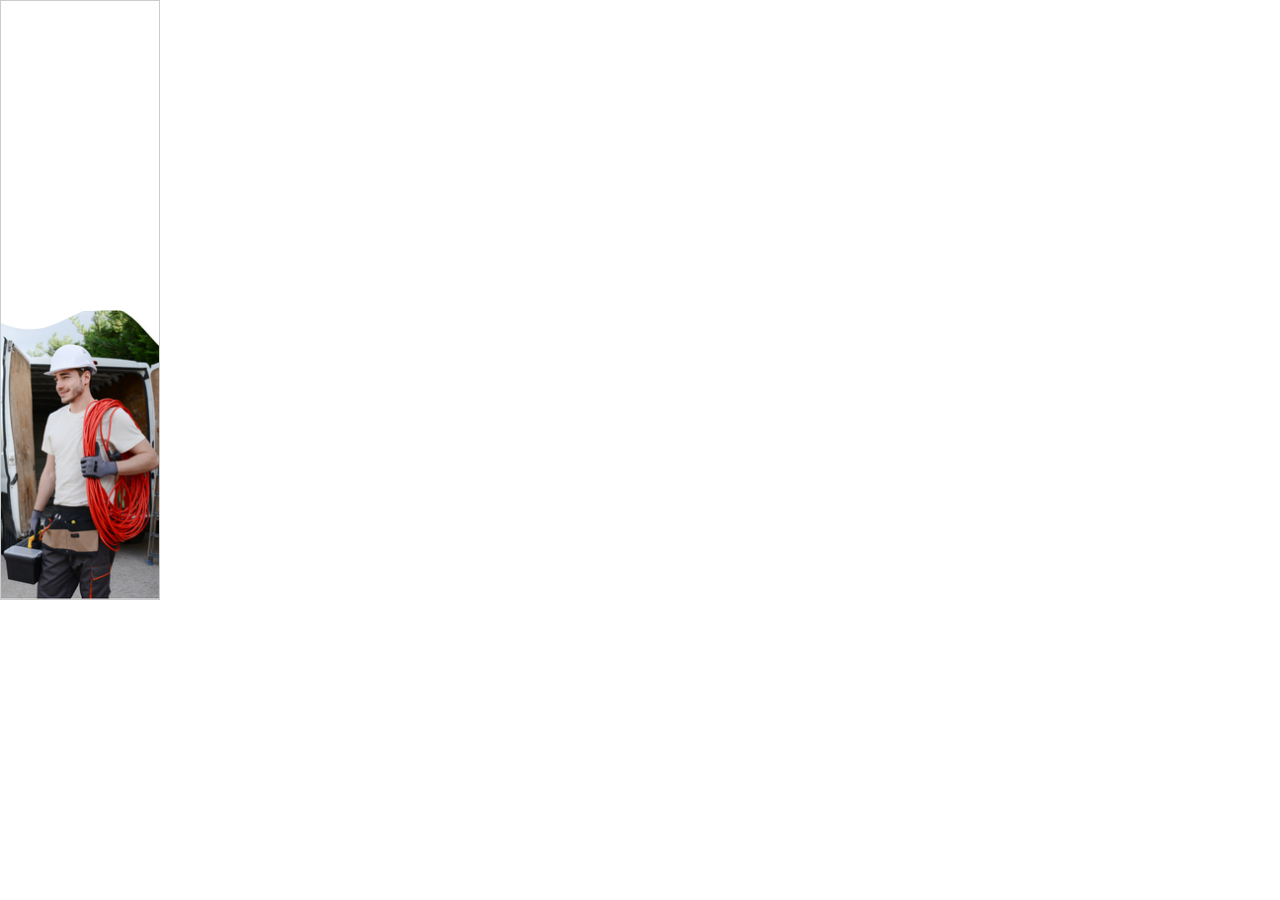
<file: 160x600/index.html>
<!DOCTYPE html>
<html lang="en">
  <head>
    <meta charset="UTF-8" />
    <meta name="viewport" content="width=device-width, initial-scale=1.0" />
    <title>160x600</title>
    <link rel="preconnect" href="https://fonts.googleapis.com">
    <link rel="preconnect" href="https://fonts.gstatic.com" crossorigin>
    <link href="https://fonts.googleapis.com/css2?family=Open+Sans:wght@700&family=Rubik:wght@160;400;600&display=swap" rel="stylesheet">
    <link rel="stylesheet" href="style.css" />
  </head>
  <body>
    <div id="main" class="main">
      <image id="bg" class="image" height="600" width="160">
      <image id="bg1" class="image" height="600" width="160">
        <div class="line-wrapper">
          <image id="line" width="160" height="600">
        </div>
      <image id="logo" class="image" height="600" width="160">
      <div id="find" class=" text1">
        We'll find
      </div>
      <div id="new" class="text1">
        you new
      </div>
      <div id="customers" class="text1">
        customers
      </div>
      <div id="rest" class=" text2">
        You do the rest
      </div>
      <div id="cta" >
        <div class="join">
          Join for $1
        </div>
        <div class="win">
          Win more work
        </div>
      </div>
      <a id="clicktag" href="#" target="_blank">
      </a>
    </div>

    <script src="script.js"></script>
  </body>
</html>
</file>
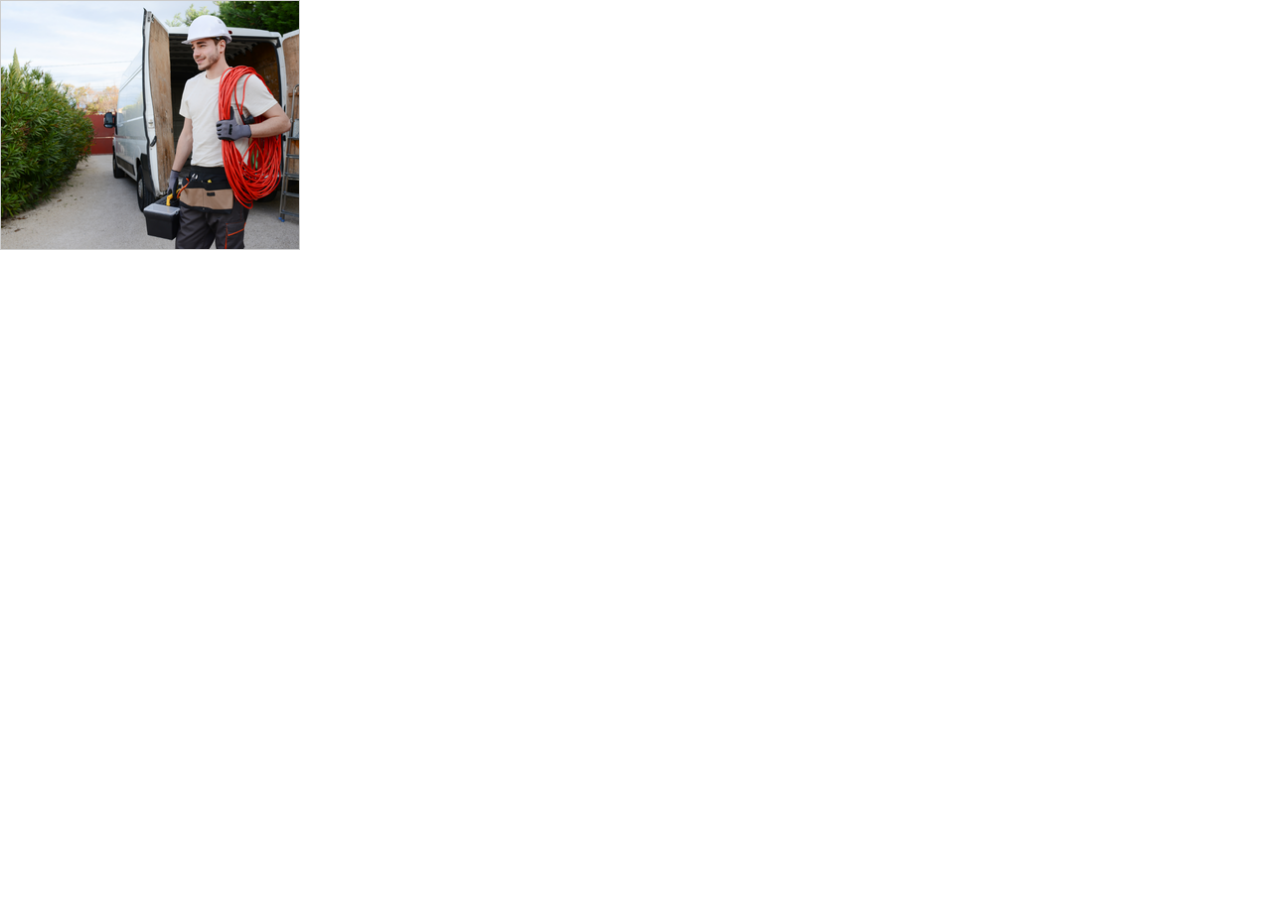
<file: 300x250/index.html>
<!DOCTYPE html>
<html lang="en">
  <head>
    <meta charset="UTF-8" />
    <meta name="viewport" content="width=device-width, initial-scale=1.0" />
    <title>300x250</title>
    <link rel="preconnect" href="https://fonts.googleapis.com">
    <link rel="preconnect" href="https://fonts.gstatic.com" crossorigin>
    <link href="https://fonts.googleapis.com/css2?family=Open+Sans:wght@700&family=Rubik:wght@300;400;600&display=swap" rel="stylesheet">
    <link rel="stylesheet" href="style.css" />
  </head>
  <body>
    <div id="main" class="main">
      <image id="bg" class="image" height="250" width="300">
      <image id="bg1" class="image" height="250" width="250">
        <div class="line-wrapper">
          <image id="line" width="300" height="250">
        </div>
      <image id="logo" class="image" height="250" width="300">
      <div id="find" class=" text1">
        We'll find
      </div>
      <div id="new" class="text1">
        you new
      </div>
      <div id="customers" class="text1">
        customers
      </div>
      <div id="rest" class=" text2">
        You do the rest
      </div>
      <div id="cta" >
        <div class="join">
          Join for $1
        </div>
        <div class="win">
          Win more work
        </div>
      </div>
      <a id="clicktag" href="#" target="_blank">
      </a>
    </div>

    <script src="script.js"></script>
  </body>
</html>
</file>
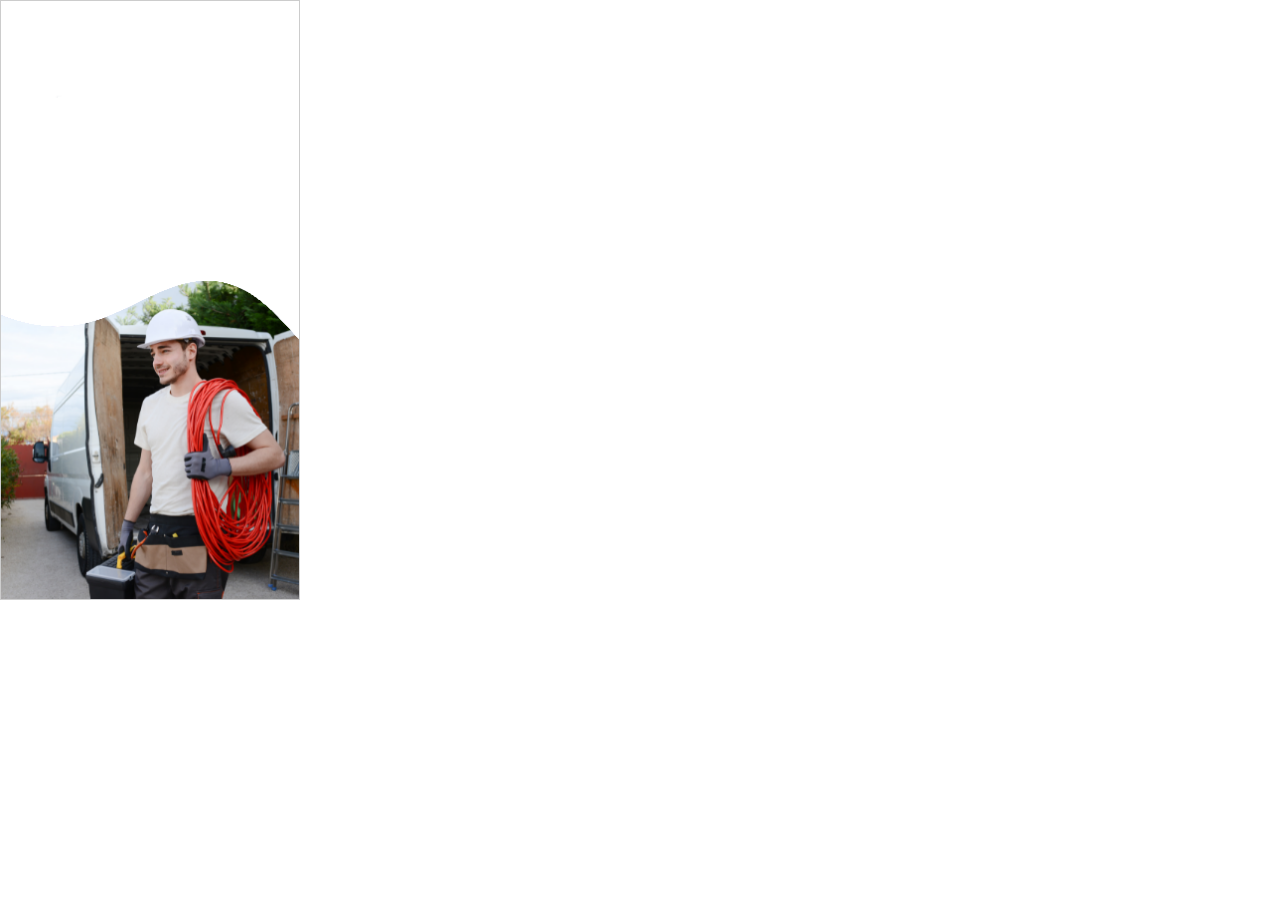
<file: 300x600/index.html>
<!DOCTYPE html>
<html lang="en">
  <head>
    <meta charset="UTF-8" />
    <meta name="viewport" content="width=device-width, initial-scale=1.0" />
    <title>300x250</title>
    <link rel="preconnect" href="https://fonts.googleapis.com">
    <link rel="preconnect" href="https://fonts.gstatic.com" crossorigin>
    <link href="https://fonts.googleapis.com/css2?family=Open+Sans:wght@700&family=Rubik:wght@300;400;600&display=swap" rel="stylesheet">
    <link rel="stylesheet" href="style.css" />
  </head>
  <body>
    <div id="main" class="main">
      <image id="bg" class="image" height="600" width="300">
      <image id="bg1" class="image" height="600" width="250">
        <div class="line-wrapper">
          <image id="line" width="300" height="600">
        </div>
      <image id="logo" class="image" height="600" width="300">
      <div id="find" class=" text1">
        We'll find you
      </div>
      <div id="new" class="text1">
        new customers
      </div>
      <div id="rest" class=" text2">
        You do the rest
      </div>
      <div id="cta" >
        <div class="join">
          Join for $1
        </div>
        <div class="win">
          Win more work
        </div>
      </div>
      <a id="clicktag" href="#" target="_blank">
      </a>
    </div>

    <script src="script.js"></script>
  </body>
</html>
</file>
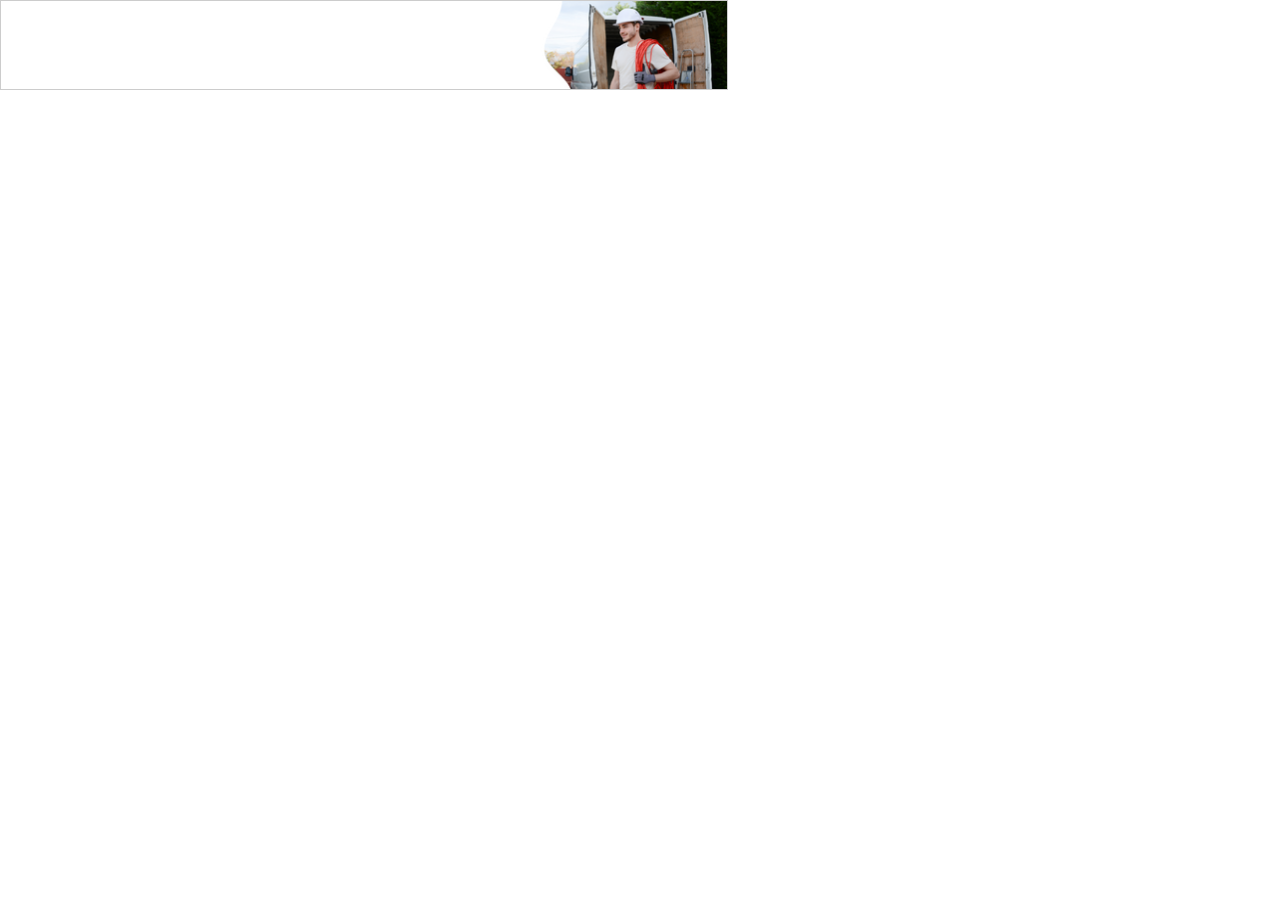
<file: 728x90/index.html>
<!DOCTYPE html>
<html lang="en">
  <head>
    <meta charset="UTF-8" />
    <meta name="viewport" content="width=device-width, initial-scale=1.0" />
    <title>768x90</title>
    <link rel="preconnect" href="https://fonts.googleapis.com">
    <link rel="preconnect" href="https://fonts.gstatic.com" crossorigin>
    <link href="https://fonts.googleapis.com/css2?family=Open+Sans:wght@700&family=Rubik:wght@768;400;600&display=swap" rel="stylesheet">
    <link rel="stylesheet" href="style.css" />
  </head>
  <body>
    <div id="main" class="main">
      <image id="bg" class="image" height="90" width="768">
      <image id="bg1" class="image" height="90" width="768">
        <div class="line-wrapper">
          <image id="line" width="768" height="90">
        </div>
      <image id="logo" class="image" height="90" width="768">
      <div id="find" class=" text1">
        We'll find you
      </div>
      <div id="new" class="text1">
        new customers
      </div>
      <!-- <div id="customers" class="text1">
        customers
      </div> -->
      <!-- <div id="rest" class=" text2">
        You do the rest
      </div> -->
      <div id="cta" >
        <div class="join">
          Join for $1
        </div>
        <div class="win">
          Win more work
        </div>
      </div>
      <a id="clicktag" href="#" target="_blank">
      </a>
    </div>

    <script src="script.js"></script>
  </body>
</html>
</file>
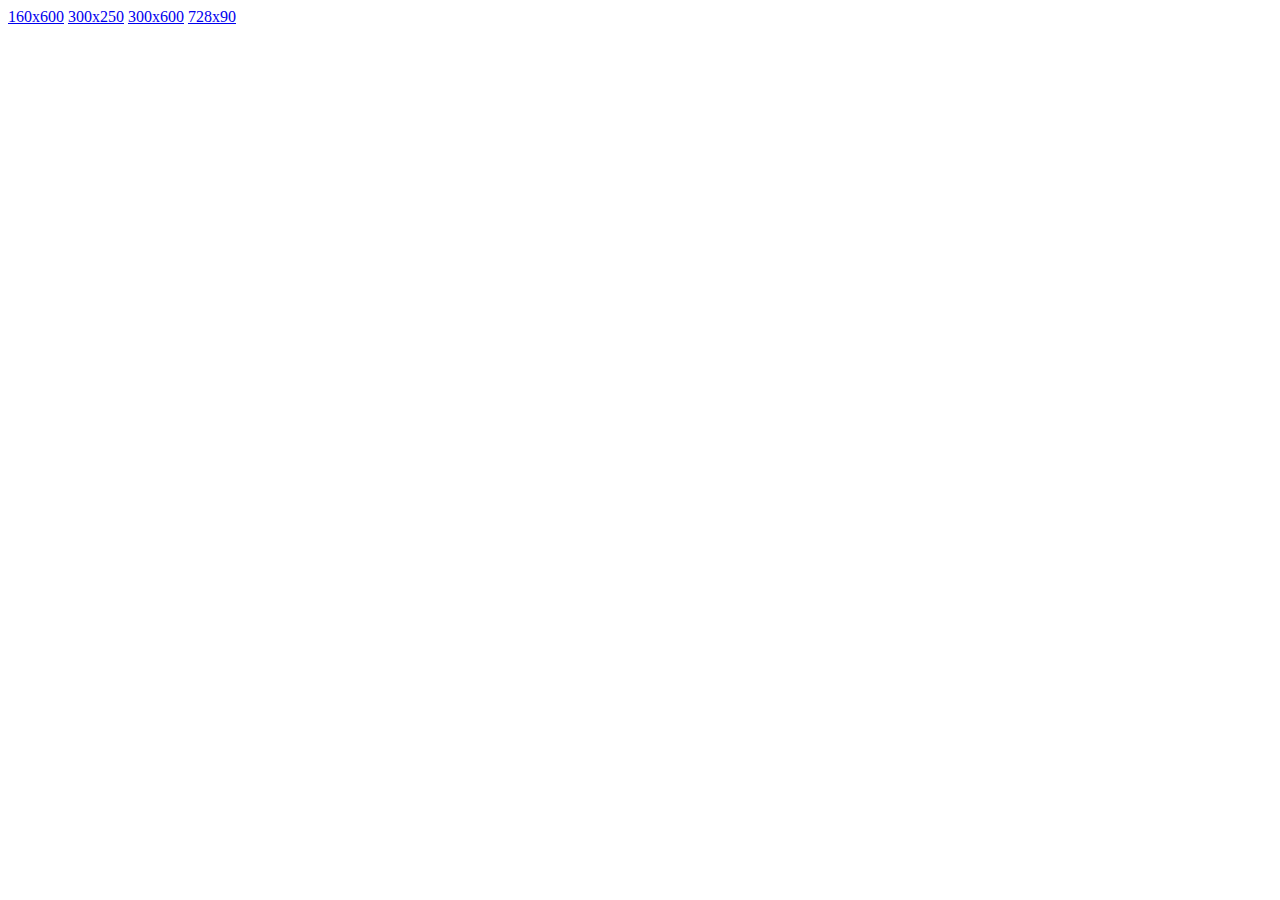
<file: Ads-1/index.html>
<!DOCTYPE html>
<html lang="en">
<head>
    <meta charset="UTF-8">
    <meta http-equiv="X-UA-Compatible" content="IE=edge">
    <meta name="viewport" content="width=device-width, initial-scale=1.0">
    <title>Hiretrades Ads</title>
</head>
<body>
    <a href="./160x600/">160x600</a> 
    <a href="./300x250/">300x250</a> 
    <a href="./300x600/">300x600</a> 
    <a href="./728x90/">728x90</a> 
</body>
</html>
</file>
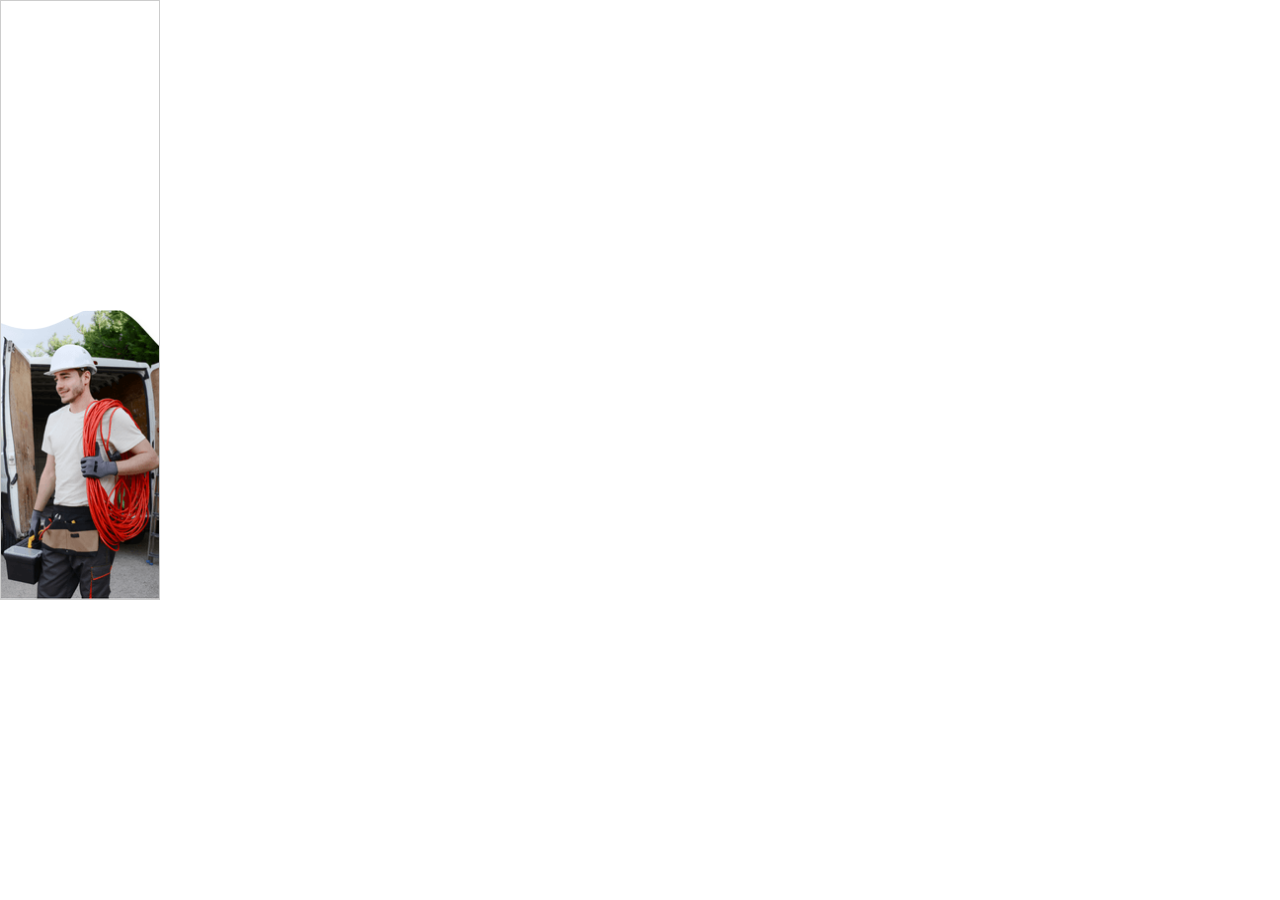
<file: Ads-1/160x600/index.html>
<!DOCTYPE html>
<html lang="en">
  <head>
    <meta charset="UTF-8" />
    <meta name="viewport" content="width=device-width, initial-scale=1.0" />
    <title>160x600</title>
    <link rel="preconnect" href="https://fonts.googleapis.com">
    <link rel="preconnect" href="https://fonts.gstatic.com" crossorigin>
    <link rel="stylesheet" href="style.css" />
  </head>
  <body>
    <div id="main" class="main">
      <image id="bg" class="image" height="600" width="160">
      <image id="bg1" class="image" height="600" width="160">
        <div class="line-wrapper">
          <image id="line" width="160" height="600">
        </div>
      <image id="logo" class="image" height="600" width="160">
      <div id="find" class=" text1">
        We'll find
      </div>
      <div id="new" class="text1">
        you new
      </div>
      <div id="customers" class="text1">
        customers
      </div>
      <div id="rest" class=" text2">
        You do the rest
      </div>
      <div id="cta" >
        <div class="join">
          Join for $1
        </div>
        <div class="win">
          Win more work
        </div>
      </div>
      <a id="clicktag" href="#" target="_blank">
      </a>
    </div>

    <script src="script.js"></script>
  </body>
</html>
</file>
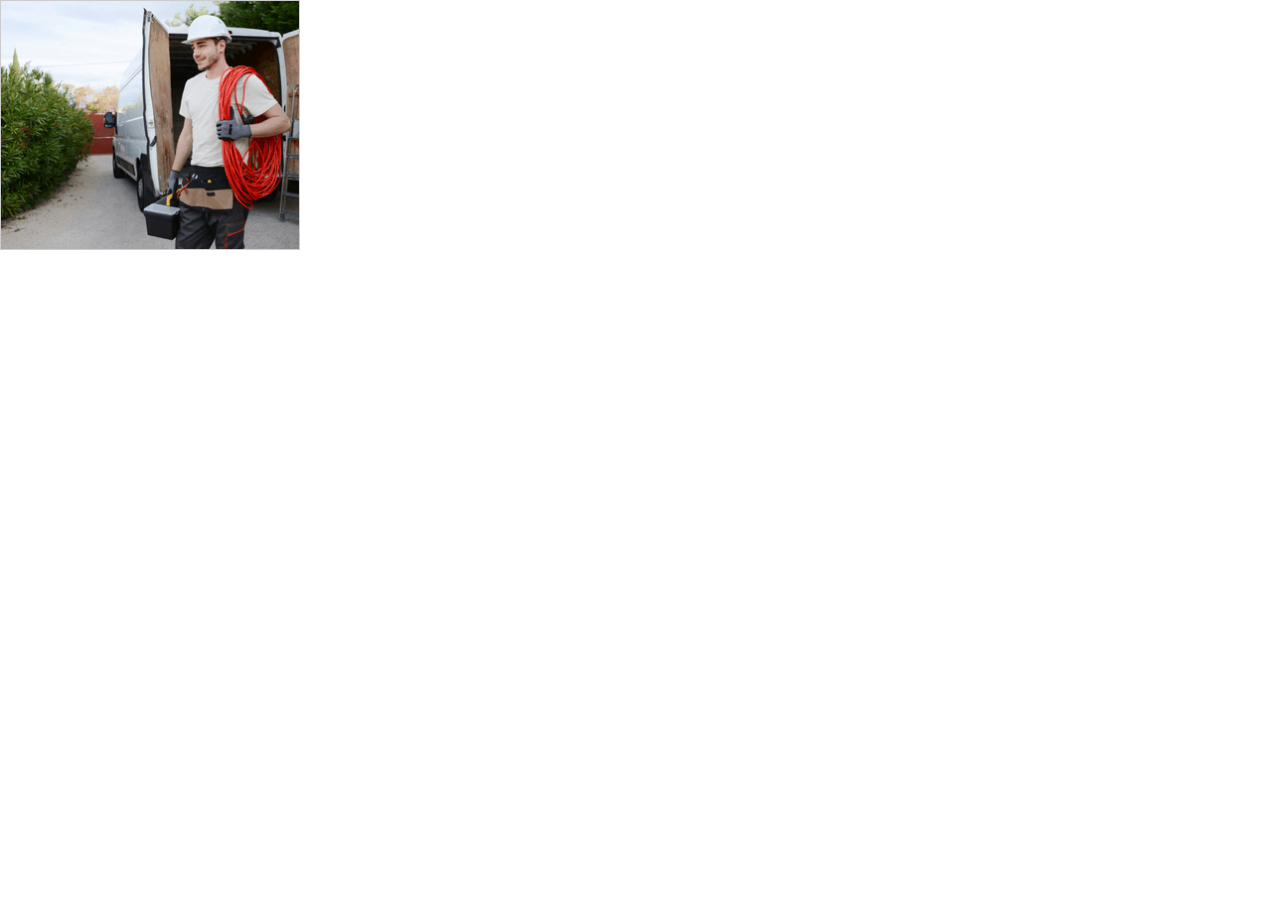
<file: Ads-1/300x250/index.html>
<!DOCTYPE html>
<html lang="en">
  <head>
    <meta charset="UTF-8" />
    <meta name="viewport" content="width=device-width, initial-scale=1.0" />
    <title>300x250</title>
    <link rel="preconnect" href="https://fonts.googleapis.com">
    <link rel="preconnect" href="https://fonts.gstatic.com" crossorigin>
    <link rel="stylesheet" href="style.css" />
  </head>
  <body>
    <div id="main" class="main">
      <image id="bg" class="image" height="250" width="300">
      <image id="bg1" class="image" height="250" width="250">
        <div class="line-wrapper">
          <image id="line" width="300" height="250">
        </div>
      <image id="logo" class="image" height="250" width="300">
      <div id="find" class=" text1">
        We'll find
      </div>
      <div id="new" class="text1">
        you new
      </div>
      <div id="customers" class="text1">
        customers
      </div>
      <div id="rest" class=" text2">
        You do the rest
      </div>
      <div id="cta" >
        <div class="join">
          Join for $1
        </div>
        <div class="win">
          Win more work
        </div>
      </div>
      <a id="clicktag" href="#" target="_blank">
      </a>
    </div>

    <script src="script.js"></script>
  </body>
</html>
</file>
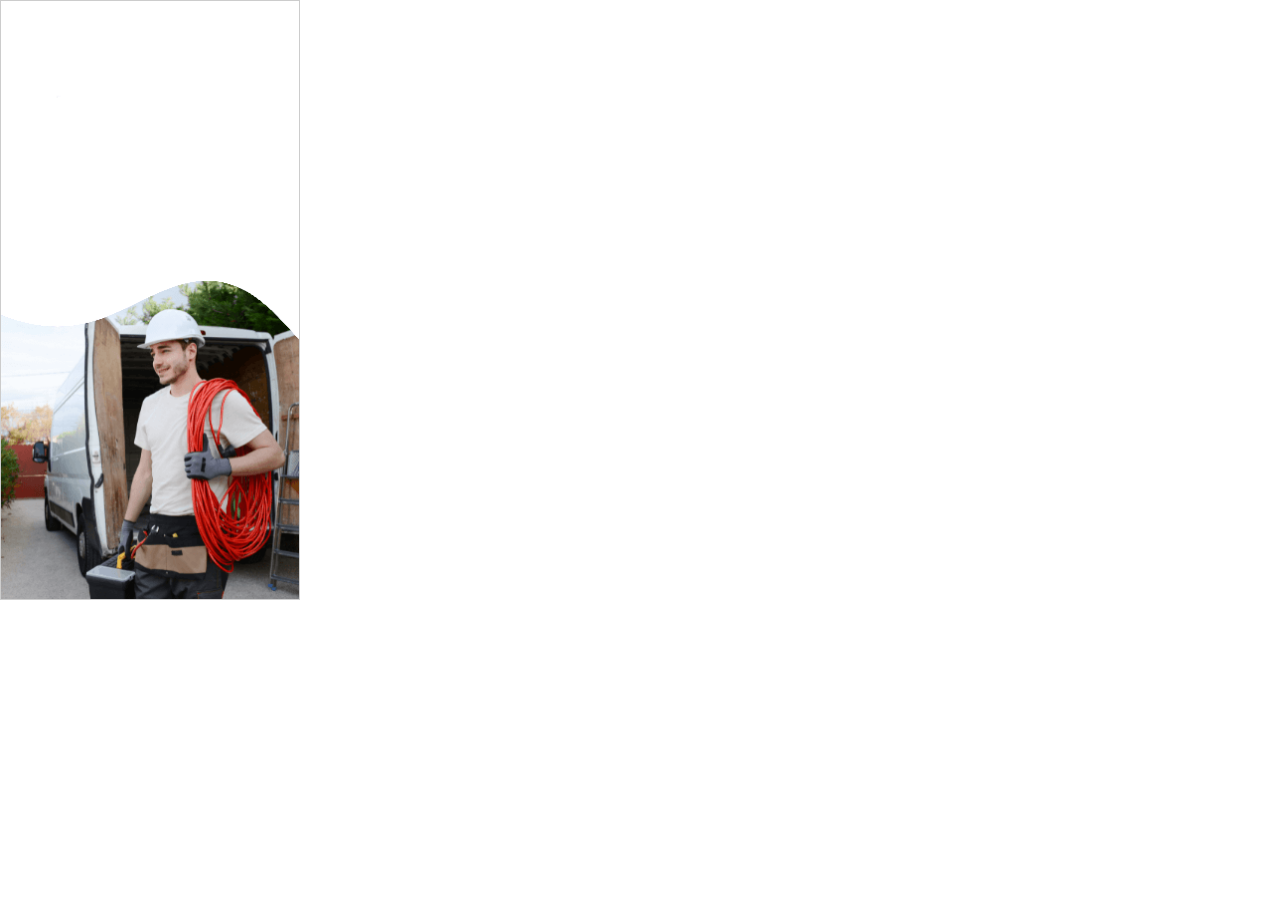
<file: Ads-1/300x600/index.html>
<!DOCTYPE html>
<html lang="en">
  <head>
    <meta charset="UTF-8" />
    <meta name="viewport" content="width=device-width, initial-scale=1.0" />
    <title>300x250</title>
    <link rel="preconnect" href="https://fonts.googleapis.com">
    <link rel="preconnect" href="https://fonts.gstatic.com" crossorigin>
    <link rel="stylesheet" href="style.css" />
  </head>
  <body>
    <div id="main" class="main">
      <image id="bg" class="image" height="600" width="300">
      <image id="bg1" class="image" height="600" width="250">
        <div class="line-wrapper">
          <image id="line" width="300" height="600">
        </div>
      <image id="logo" class="image" height="600" width="300">
      <div id="find" class=" text1">
        We'll find you
      </div>
      <div id="new" class="text1">
        new customers
      </div>
      <div id="rest" class=" text2">
        You do the rest
      </div>
      <div id="cta" >
        <div class="join">
          Join for $1
        </div>
        <div class="win">
          Win more work
        </div>
      </div>
      <a id="clicktag" href="#" target="_blank">
      </a>
    </div>

    <script src="script.js"></script>
  </body>
</html>
</file>
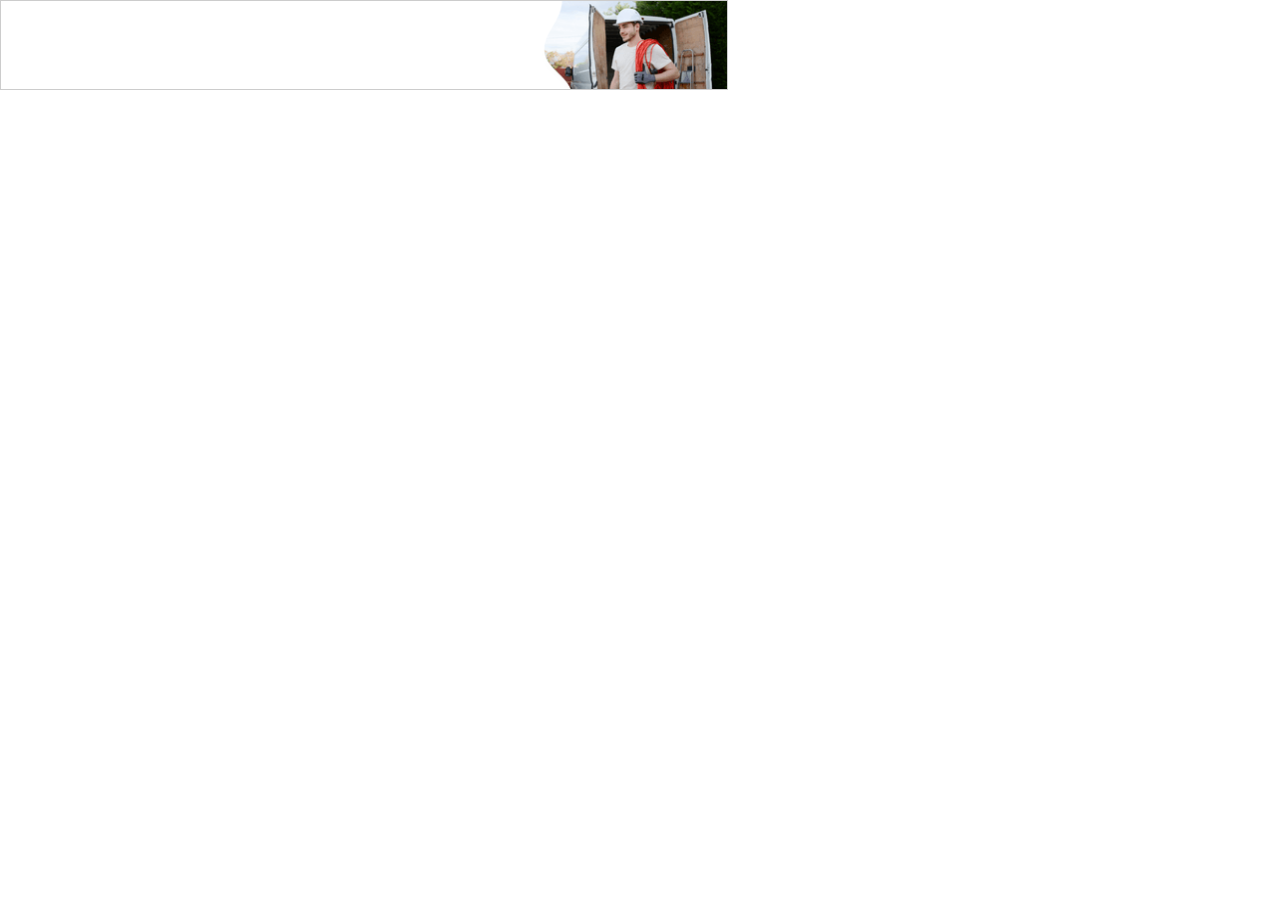
<file: Ads-1/728x90/index.html>
<!DOCTYPE html>
<html lang="en">
  <head>
    <meta charset="UTF-8" />
    <meta name="viewport" content="width=device-width, initial-scale=1.0" />
    <title>768x90</title>
    <link rel="preconnect" href="https://fonts.googleapis.com">
    <link rel="preconnect" href="https://fonts.gstatic.com" crossorigin>
    <link rel="stylesheet" href="style.css" />
  </head>
  <body>
    <div id="main" class="main">
      <image id="bg" class="image" height="90" width="768">
      <image id="bg1" class="image" height="90" width="768">
        <div class="line-wrapper">
          <image id="line" width="768" height="90">
        </div>
      <image id="logo" class="image" height="90" width="768">
      <div id="find" class=" text1">
        We'll find you
      </div>
      <div id="new" class="text1">
        new customers
      </div>
      <!-- <div id="customers" class="text1">
        customers
      </div> -->
      <!-- <div id="rest" class=" text2">
        You do the rest
      </div> -->
      <div id="cta" >
        <div class="join">
          Join for $1
        </div>
        <div class="win">
          Win more work
        </div>
      </div>
      <a id="clicktag" href="#" target="_blank">
      </a>
    </div>

    <script src="script.js"></script>
  </body>
</html>
</file>
<file: 160x600/style.css>
* {
  margin: 0;
  padding: 0;
  box-sizing: border-box;
}
.main {
  position: relative;
  height: 600px;
  width: 160px;
  top: 0;
  left: 0;
  overflow: hidden;
  visibility: hidden;
  position: relative;
  background-color: white;
  cursor: pointer;
  border: 1px solid #cccccc;
}

.image {
  height: 100%;
  width: 100%;
  position: absolute;
  background-repeat: no-repeat;
}

#logo {
  height: 25px;
  width: 120px;
  top: 5%;
  left: 50%;
  transform: translateX(-50%);
  object-fit: cover;
}

.text1,
.text2 {
  position: absolute;
  color:  #475F7B;
  font-weight: 700;
  line-height: 1;
  text-align: center;
  width: 100%;
}

.text1 {
  font-family: 'Open Sans', sans-serif;
  font-size: 22px;
}

.text2 {
  font-size: 13px;
  font-family: 'Rubik', sans-serif;
  font-weight: 400;
  letter-spacing: 0.2mm;
}

#find, #new,#customers, #rest, #cta {
  left: 50%;
  transform: translateX(-50%);
}

/* #find {
  top: 25%;
} */

/* #new {
  top: 35%;
} */

#rest {
  top: 30%;
}

#cta {
  position: absolute;
  background-color: #FF4546;
  color: #fff;
  font-size: 13px;
  text-align: center;
  font-family: 'Rubik', sans-serif;
  font-weight: 600;
  width: 100px;
  padding: 0 5px;
  height: 35px;
  border-radius: 2px;
  position: relative;

  top: 35%;
}

#cta .win, #cta .join{
  position: absolute;
  width: 100%;
  top: 50%;
  left: 50%;
  transform: translate(-50%,-50%);
}

#cta .win {
  opacity: 0;
}

#clicktag {
  position: absolute;
  height: 100%;
  width: 100%;
  display: flex;
  justify-content: center;
  align-items: flex-end;
  z-index: 3;
  top: 0;
}

#find, #new, #customers, #logo,#rest, #cta {
  opacity: 0;
}

/* #bg1 {
  animation: reveal 0.5s ease forwards;
  animation-delay: .5s;
} */

#logo {
  animation: reveal 0.5s ease forwards;
  animation-delay: 1.2s;
}

.line-wrapper {
  position: absolute;
  width: 0;
  height: 100%;
  overflow: hidden;
  animation: applyWidth 0.8s .5s ease forwards;
}

#line {
  height: 100%;
  padding-bottom: 3px;
}


#find {
  animation: animateFind 0.5s 1.6s ease forwards;
}
#new {
  animation: animateNew 0.5s 2s ease forwards;
} 

#customers {
  animation: animateCustomers 0.5s 2.4s ease forwards;
} 

#rest {
  animation: reveal 0.5s 2.8s ease forwards;
}

#cta {
  animation: reveal 0.5s 3.2s ease forwards;
}

#cta .join {
  animation: animateJoin 4.5s 3.2s ease infinite;
}
#cta .win {
  animation: animateWin 4.5s 3.2s ease infinite;
}


@keyframes reveal {
  from {
    opacity: 0;
  } 

  to {
    opacity: 1;
  }
}

@keyframes applyWidth {
  from {
    width: 0;
  } 

  to {
    width: 100%;
  }
}


@keyframes animateFind {
  from {
    top: 50%;
    opacity: 0;
  }
  
  to {
    top: 15%;
    opacity: 1;
  }
}

@keyframes animateNew {
  from {
    top: 50%;
    opacity: 0;
  }
  
  to {
    top: 19%;
    opacity: 1;
  }
}

@keyframes animateCustomers {
  from {
    top: 60%;
    opacity: 0;
  }
  
  to {
    top: 23%;
    opacity: 1;
  }
}

@keyframes animateJoin {
  0% {
    top: 50%;
    opacity: 1;
  }
  45% {
    top: 50%;
    opacity: 1;
  }

  50% {
    top: 100%;
    opacity: 0;
  }

  95% {
    top: 100%;
    opacity: 0;
  }

  100% {
    top: 50%;
    opacity: 1;
  }
  
}

@keyframes animateWin {
  0% {
    top: 100%;
    opacity: 0;
  }
  45% {
    top: 100%;
    opacity: 0;
  }

  50% {
    top: 50%;
    opacity: 1;
  }

  95% {
    top: 50%;
    opacity: 1;
  }
  100% {
    top: 100%;
    opacity: 0;
  }
  
}
</file>
<file: 300x250/style.css>
* {
  margin: 0;
  padding: 0;
  box-sizing: border-box;
}
.main {
  position: relative;
  height: 250px;
  width: 300px;
  top: 0;
  left: 0;
  overflow: hidden;
  visibility: hidden;
  position: relative;
  background-color: white;
  cursor: pointer;
  border: 1px solid #cccccc;
}

.image {
  height: 100%;
  width: 100%;
  position: absolute;
  background-repeat: no-repeat;
}

#logo {
  height: 25px;
  width: 120px;
  top: 5%;
  left: 5%;
  object-fit: cover;
}

.text1,
.text2 {
  position: absolute;
  color:  #475F7B;
  font-weight: 700;
  line-height: 1;
  text-align: center;
}

.text1 {
  font-family: 'Open Sans', sans-serif;
  font-size: 21px;
}

.text2 {
  font-size: 12px;
  font-family: 'Rubik', sans-serif;
  font-weight: 400;
  letter-spacing: 0.2mm;
}

#find, #new, #customers, #rest, #cta {
  left: 10%
}

/* #find {
  top: 25%;
} */

/* #new {
  top: 35%;
} */

#customers {
  /* top: 45%; */
  color:  #475F7B;
}

#rest {
  top: 62%;
}

#cta {
  position: absolute;
  background-color: #FF4546;
  color: #fff;
  font-size: 12px;
  text-align: center;
  font-family: 'Rubik', sans-serif;
  font-weight: 600;
  width: 100px;
  height: 20px;
  border-radius: 2px;
  position: relative;

  top: 80%;
}

#cta .win, #cta .join{
  position: absolute;
  width: 100%;
  top: 50%;
  left: 50%;
  transform: translate(-50%,-50%);
}

#cta .win {
  opacity: 0;
}

#clicktag {
  position: absolute;
  height: 100%;
  width: 100%;
  display: flex;
  justify-content: center;
  align-items: flex-end;
  z-index: 3;
  top: 0;
}

#bg1,#find, #new, #logo,#customers, #rest, #cta {
  opacity: 0;
}

#bg1 {
  animation: reveal 0.5s ease forwards;
  animation-delay: .5s;
}

#logo {
  animation: reveal 0.5s ease forwards;
  animation-delay: 1.2s;
}

.line-wrapper {
  position: absolute;
  width: 100%;
  height: 0;
  overflow: hidden;
  animation: applyHeight 0.8s .5s ease forwards;
}

#line {
  padding-right: 7px;
}


#find {
  animation: animateFind 0.5s 1.6s ease forwards;
}
#new {
  animation: animateNew 0.5s 2s ease forwards;
} 
#customers {
  animation: animateCustomers 0.5s 2.4s ease forwards;
} 

#rest {
  animation: reveal 0.5s 2.8s ease forwards;
}

#cta {
  animation: reveal 0.5s 3.2s ease forwards;
}

#cta .join {
  animation: animateJoin 4.5s 3.2s ease infinite;
}
#cta .win {
  animation: animateWin 4.5s 3.2s ease infinite;
}


@keyframes reveal {
  from {
    opacity: 0;
  } 

  to {
    opacity: 1;
  }
}

@keyframes applyHeight {
  from {
    height: 0;
  } 

  to {
    height: 100%;
  }
}


@keyframes animateFind {
  from {
    top: 50%;
    opacity: 0;
  }
  
  to {
    top: 25%;
    opacity: 1;
  }
}

@keyframes animateNew {
  from {
    top: 50%;
    opacity: 0;
  }
  
  to {
    top: 35%;
    opacity: 1;
  }
}

@keyframes animateCustomers {
  from {
    top: 60%;
    opacity: 0;
  }
  
  to {
    top: 45%;
    opacity: 1;
  }
}

@keyframes animateJoin {
  0% {
    top: 50%;
    opacity: 1;
  }
  45% {
    top: 50%;
    opacity: 1;
  }

  50% {
    top: 100%;
    opacity: 0;
  }

  95% {
    top: 100%;
    opacity: 0;
  }

  100% {
    top: 50%;
    opacity: 1;
  }
  
}

@keyframes animateWin {
  0% {
    top: 100%;
    opacity: 0;
  }
  45% {
    top: 100%;
    opacity: 0;
  }

  50% {
    top: 50%;
    opacity: 1;
  }

  95% {
    top: 50%;
    opacity: 1;
  }
  100% {
    top: 100%;
    opacity: 0;
  }
  
}
</file>
<file: 300x600/style.css>
* {
  margin: 0;
  padding: 0;
  box-sizing: border-box;
}
.main {
  position: relative;
  height: 600px;
  width: 300px;
  top: 0;
  left: 0;
  overflow: hidden;
  visibility: hidden;
  position: relative;
  background-color: white;
  cursor: pointer;
  border: 1px solid #cccccc;
}

.image {
  height: 100%;
  width: 100%;
  position: absolute;
  background-repeat: no-repeat;
}

#logo {
  height: 25px;
  width: 120px;
  top: 5%;
  left: 50%;
  transform: translateX(-50%);
  object-fit: cover;
}

.text1,
.text2 {
  position: absolute;
  color:  #475F7B;
  font-weight: 700;
  line-height: 1;
  text-align: center;
  width: 100%;
}

.text1 {
  font-family: 'Open Sans', sans-serif;
  font-size: 25px;
}

.text2 {
  font-size: 16px;
  font-family: 'Rubik', sans-serif;
  font-weight: 400;
  letter-spacing: 0.2mm;
}

#find, #new, #rest, #cta {
  left: 50%;
  transform: translateX(-50%);
}

/* #find {
  top: 25%;
} */

/* #new {
  top: 35%;
} */

#rest {
  top: 28%;
}

#cta {
  position: absolute;
  background-color: #FF4546;
  color: #fff;
  font-size: 13px;
  text-align: center;
  font-family: 'Rubik', sans-serif;
  font-weight: 600;
  width: 100px;
  padding: 0 5px;
  height: 35px;
  border-radius: 2px;
  position: relative;

  top: 35%;
}

#cta .win, #cta .join{
  position: absolute;
  width: 100%;
  top: 50%;
  left: 50%;
  transform: translate(-50%,-50%);
}

#cta .win {
  opacity: 0;
}

#clicktag {
  position: absolute;
  height: 100%;
  width: 100%;
  display: flex;
  justify-content: center;
  align-items: flex-end;
  z-index: 3;
  top: 0;
}

#find, #new, #logo,#rest, #cta {
  opacity: 0;
}

/* #bg1 {
  animation: reveal 0.5s ease forwards;
  animation-delay: .5s;
} */

#logo {
  animation: reveal 0.5s ease forwards;
  animation-delay: 1.2s;
}

.line-wrapper {
  position: absolute;
  width: 0;
  height: 100%;
  overflow: hidden;
  animation: applyWidth 0.8s .5s ease forwards;
}

#line {
  height: 100%;
  padding-bottom: 3px;
}


#find {
  animation: animateFind 0.5s 1.6s ease forwards;
}
#new {
  animation: animateNew 0.5s 2s ease forwards;
} 

#rest {
  animation: reveal 0.5s 2.8s ease forwards;
}

#cta {
  animation: reveal 0.5s 3.2s ease forwards;
}

#cta .join {
  animation: animateJoin 4.5s 3.2s ease infinite;
}
#cta .win {
  animation: animateWin 4.5s 3.2s ease infinite;
}


@keyframes reveal {
  from {
    opacity: 0;
  } 

  to {
    opacity: 1;
  }
}

@keyframes applyWidth {
  from {
    width: 0;
  } 

  to {
    width: 100%;
  }
}


@keyframes animateFind {
  from {
    top: 50%;
    opacity: 0;
  }
  
  to {
    top: 15%;
    opacity: 1;
  }
}

@keyframes animateNew {
  from {
    top: 50%;
    opacity: 0;
  }
  
  to {
    top: 20%;
    opacity: 1;
  }
}

@keyframes animateJoin {
  0% {
    top: 50%;
    opacity: 1;
  }
  45% {
    top: 50%;
    opacity: 1;
  }

  50% {
    top: 100%;
    opacity: 0;
  }

  95% {
    top: 100%;
    opacity: 0;
  }

  100% {
    top: 50%;
    opacity: 1;
  }
  
}

@keyframes animateWin {
  0% {
    top: 100%;
    opacity: 0;
  }
  45% {
    top: 100%;
    opacity: 0;
  }

  50% {
    top: 50%;
    opacity: 1;
  }

  95% {
    top: 50%;
    opacity: 1;
  }
  100% {
    top: 100%;
    opacity: 0;
  }
  
}
</file>
<file: 728x90/style.css>
* {
  margin: 0;
  padding: 0;
  box-sizing: border-box;
}
.main {
  position: relative;
  height: 90px;
  width: 728px;
  top: 0;
  left: 0;
  overflow: hidden;
  visibility: hidden;
  position: relative;
  background-color: white;
  cursor: pointer;
  border: 1px solid #cccccc;
}

.image {
  height: 100%;
  width: 100%;
  position: absolute;
  background-repeat: no-repeat;
}

#logo {
  height: 25px;
  width: 120px;
  top: 40%;
  left: 8%;
  transform: translateY(-50%);
  object-fit: cover;
}

.text1,
.text2 {
  position: absolute;
  color:  #475F7B;
  font-weight: 700;
  line-height: 1;
  text-align: center;
}

.text1 {
  font-family: 'Open Sans', sans-serif;
  font-size: 21px;
}

.text2 {
  font-size: 12px;
  font-family: 'Rubik', sans-serif;
  font-weight: 400;
  letter-spacing: 0.2mm;
}

#find, #new, #customers, #rest {
  right: 60%;
  transform: translateX(50%);
  width: 100%;
}

/* #find {
  top: 25%;
} */

/* #new {
  top: 35%;
} */

#customers {
  /* top: 45%; */
  color:  #475F7B;
}

#rest {
  top: 62%;
}

#cta {
  position: absolute;
  background-color: #FF4546;
  color: #fff;
  font-size: 12px;
  text-align: center;
  font-family: 'Rubik', sans-serif;
  font-weight: 600;
  width: 100px;
  height: 20px;
  border-radius: 2px;
  position: relative;

  top: 35%;
  left: 58%;
}

#cta .win, #cta .join{
  position: absolute;
  width: 100%;
  top: 50%;
  left: 50%;
  transform: translate(-50%,-50%);
}

#cta .win {
  opacity: 0;
}

#clicktag {
  position: absolute;
  height: 100%;
  width: 100%;
  display: flex;
  justify-content: center;
  align-items: flex-end;
  z-index: 3;
  top: 0;
}

#find, #new, #logo,#customers, #rest, #cta {
  opacity: 0;
}

#logo {
  animation: reveal 0.5s ease forwards;
  animation-delay: 1.2s;
}

.line-wrapper {
  position: absolute;
  width: 100%;
  height: 0;
  overflow: hidden;
  animation: applyHeight 0.8s .5s ease forwards;
}

#line {
  padding-right: 42px;
}


#find {
  animation: animateFind 0.5s 1.6s ease forwards;
}
#new {
  animation: animateNew 0.5s 2s ease forwards;
} 
/* #customers {
  animation: animateCustomers 0.5s 2.4s ease forwards;
}  */

#rest {
  animation: reveal 0.5s 2s ease forwards;
}

#cta {
  animation: reveal 0.5s 2.4s ease forwards;
}

#cta .join {
  animation: animateJoin 4.5s 2.4s ease infinite;
}
#cta .win {
  animation: animateWin 4.5s 2.4s ease infinite;
}


@keyframes reveal {
  from {
    opacity: 0;
  } 

  to {
    opacity: 1;
  }
}

@keyframes applyHeight {
  from {
    height: 0;
  } 

  to {
    height: 100%;
  }
}


@keyframes animateFind {
  from {
    top: 50%;
    opacity: 0;
  }
  
  to {
    top: 25%;
    opacity: 1;
  }
}

@keyframes animateNew {
  from {
    top: 50%;
    opacity: 0;
  }
  
  to {
    top: 45%;
    opacity: 1;
  }
}

@keyframes animateCustomers {
  from {
    top: 60%;
    opacity: 0;
  }
  
  to {
    top: 45%;
    opacity: 1;
  }
}

@keyframes animateJoin {
  0% {
    top: 50%;
    opacity: 1;
  }
  45% {
    top: 50%;
    opacity: 1;
  }

  50% {
    top: 100%;
    opacity: 0;
  }

  95% {
    top: 100%;
    opacity: 0;
  }

  100% {
    top: 50%;
    opacity: 1;
  }
  
}

@keyframes animateWin {
  0% {
    top: 100%;
    opacity: 0;
  }
  45% {
    top: 100%;
    opacity: 0;
  }

  50% {
    top: 50%;
    opacity: 1;
  }

  95% {
    top: 50%;
    opacity: 1;
  }
  100% {
    top: 100%;
    opacity: 0;
  }
  
}
</file>
<file: Ads-1/160x600/style.css>
@font-face {
  font-family: 'Open Sans';
  src: url('./images/OpenSans-Bold.ttf');
  font-weight: 700;
  font-display: swap;
}

@font-face {
  font-family: 'Rubik';
  src: url('./images/Rubik-Regular.ttf');
  font-display: swap;
}

* {
  margin: 0;
  padding: 0;
  box-sizing: border-box;
}
.main {
  position: relative;
  height: 600px;
  width: 160px;
  top: 0;
  left: 0;
  overflow: hidden;
  visibility: hidden;
  position: relative;
  background-color: white;
  cursor: pointer;
  border: 1px solid #cccccc;
}

.image {
  height: 100%;
  width: 100%;
  position: absolute;
  background-repeat: no-repeat;
}

#logo {
  height: 25px;
  width: 120px;
  top: 5%;
  left: 50%;
  transform: translateX(-50%);
  object-fit: cover;
}

.text1,
.text2 {
  position: absolute;
  color:  #475F7B;
  font-weight: 700;
  line-height: 1;
  text-align: center;
  width: 100%;
}

.text1 {
  font-family: 'Open Sans', sans-serif;
  font-size: 22px;
}

.text2 {
  font-size: 13px;
  font-family: 'Rubik', sans-serif;
  font-weight: 400;
  letter-spacing: 0.2mm;
}

#find, #new,#customers, #rest, #cta {
  left: 50%;
  transform: translateX(-50%);
}

/* #find {
  top: 25%;
} */

/* #new {
  top: 35%;
} */

#rest {
  top: 30%;
}

#cta {
  position: absolute;
  background-color: #FF4546;
  color: #fff;
  font-size: 13px;
  text-align: center;
  font-family: 'Rubik', sans-serif;
  font-weight: 600;
  width: 100px;
  padding: 0 5px;
  height: 35px;
  border-radius: 2px;
  position: relative;

  top: 35%;
}

#cta .win, #cta .join{
  position: absolute;
  width: 100%;
  top: 50%;
  left: 50%;
  transform: translate(-50%,-50%);
}

#cta .win {
  opacity: 0;
}

#clicktag {
  position: absolute;
  height: 100%;
  width: 100%;
  display: flex;
  justify-content: center;
  align-items: flex-end;
  z-index: 3;
  top: 0;
}

#find, #new, #customers, #logo,#rest, #cta {
  opacity: 0;
}

/* #bg1 {
  animation: reveal 0.5s ease forwards;
  animation-delay: .5s;
} */

#logo {
  animation: reveal 0.5s ease forwards;
  animation-delay: 1.2s;
}

.line-wrapper {
  position: absolute;
  width: 0;
  height: 100%;
  overflow: hidden;
  animation: applyWidth 0.8s .5s ease forwards;
}

#line {
  height: 100%;
  padding-bottom: 3px;
}


#find {
  animation: animateFind 0.5s 1.6s ease forwards;
}
#new {
  animation: animateNew 0.5s 2s ease forwards;
} 

#customers {
  animation: animateCustomers 0.5s 2.4s ease forwards;
} 

#rest {
  animation: reveal 0.5s 2.8s ease forwards;
}

#cta {
  animation: reveal 0.5s 3.2s ease forwards;
}

#cta .join {
  animation: animateJoin 4.5s 3.2s ease infinite;
}
#cta .win {
  animation: animateWin 4.5s 3.2s ease infinite;
}


@keyframes reveal {
  from {
    opacity: 0;
  } 

  to {
    opacity: 1;
  }
}

@keyframes applyWidth {
  from {
    width: 0;
  } 

  to {
    width: 100%;
  }
}


@keyframes animateFind {
  from {
    top: 50%;
    opacity: 0;
  }
  
  to {
    top: 15%;
    opacity: 1;
  }
}

@keyframes animateNew {
  from {
    top: 50%;
    opacity: 0;
  }
  
  to {
    top: 19%;
    opacity: 1;
  }
}

@keyframes animateCustomers {
  from {
    top: 60%;
    opacity: 0;
  }
  
  to {
    top: 23%;
    opacity: 1;
  }
}

@keyframes animateJoin {
  0% {
    top: 50%;
    opacity: 1;
  }
  45% {
    top: 50%;
    opacity: 1;
  }

  50% {
    top: 100%;
    opacity: 0;
  }

  95% {
    top: 100%;
    opacity: 0;
  }

  100% {
    top: 50%;
    opacity: 1;
  }
  
}

@keyframes animateWin {
  0% {
    top: 100%;
    opacity: 0;
  }
  45% {
    top: 100%;
    opacity: 0;
  }

  50% {
    top: 50%;
    opacity: 1;
  }

  95% {
    top: 50%;
    opacity: 1;
  }
  100% {
    top: 100%;
    opacity: 0;
  }
  
}
</file>
<file: Ads-1/300x250/style.css>
@font-face {
  font-family: 'Open Sans';
  src: url('./images/OpenSans-Bold.ttf');
  font-weight: 700;
  font-display: swap;
}

@font-face {
  font-family: 'Rubik';
  src: url('./images/Rubik-Regular.ttf');
  font-display: swap;
}
* {
  margin: 0;
  padding: 0;
  box-sizing: border-box;
}
.main {
  position: relative;
  height: 250px;
  width: 300px;
  top: 0;
  left: 0;
  overflow: hidden;
  visibility: hidden;
  position: relative;
  background-color: white;
  cursor: pointer;
  border: 1px solid #cccccc;
}

.image {
  height: 100%;
  width: 100%;
  position: absolute;
  background-repeat: no-repeat;
}

#logo {
  height: 25px;
  width: 120px;
  top: 5%;
  left: 5%;
  object-fit: cover;
}

.text1,
.text2 {
  position: absolute;
  color:  #475F7B;
  font-weight: 700;
  line-height: 1;
  text-align: center;
}

.text1 {
  font-family: 'Open Sans', sans-serif;
  font-size: 21px;
}

.text2 {
  font-size: 12px;
  font-family: 'Rubik', sans-serif;
  font-weight: 400;
  letter-spacing: 0.2mm;
}

#find, #new, #customers, #rest, #cta {
  left: 10%
}

/* #find {
  top: 25%;
} */

/* #new {
  top: 35%;
} */

#customers {
  /* top: 45%; */
  color:  #475F7B;
}

#rest {
  top: 62%;
}

#cta {
  position: absolute;
  background-color: #FF4546;
  color: #fff;
  font-size: 12px;
  text-align: center;
  font-family: 'Rubik', sans-serif;
  font-weight: 600;
  width: 100px;
  height: 20px;
  border-radius: 2px;
  position: relative;

  top: 80%;
}

#cta .win, #cta .join{
  position: absolute;
  width: 100%;
  top: 50%;
  left: 50%;
  transform: translate(-50%,-50%);
}

#cta .win {
  opacity: 0;
}

#clicktag {
  position: absolute;
  height: 100%;
  width: 100%;
  display: flex;
  justify-content: center;
  align-items: flex-end;
  z-index: 3;
  top: 0;
}

#bg1,#find, #new, #logo,#customers, #rest, #cta {
  opacity: 0;
}

#bg1 {
  animation: reveal 0.5s ease forwards;
  animation-delay: .5s;
}

#logo {
  animation: reveal 0.5s ease forwards;
  animation-delay: 1.2s;
}

.line-wrapper {
  position: absolute;
  width: 100%;
  height: 0;
  overflow: hidden;
  animation: applyHeight 0.8s .5s ease forwards;
}

#line {
  padding-right: 7px;
}


#find {
  animation: animateFind 0.5s 1.6s ease forwards;
}
#new {
  animation: animateNew 0.5s 2s ease forwards;
} 
#customers {
  animation: animateCustomers 0.5s 2.4s ease forwards;
} 

#rest {
  animation: reveal 0.5s 2.8s ease forwards;
}

#cta {
  animation: reveal 0.5s 3.2s ease forwards;
}

#cta .join {
  animation: animateJoin 4.5s 3.2s ease infinite;
}
#cta .win {
  animation: animateWin 4.5s 3.2s ease infinite;
}


@keyframes reveal {
  from {
    opacity: 0;
  } 

  to {
    opacity: 1;
  }
}

@keyframes applyHeight {
  from {
    height: 0;
  } 

  to {
    height: 100%;
  }
}


@keyframes animateFind {
  from {
    top: 50%;
    opacity: 0;
  }
  
  to {
    top: 25%;
    opacity: 1;
  }
}

@keyframes animateNew {
  from {
    top: 50%;
    opacity: 0;
  }
  
  to {
    top: 35%;
    opacity: 1;
  }
}

@keyframes animateCustomers {
  from {
    top: 60%;
    opacity: 0;
  }
  
  to {
    top: 45%;
    opacity: 1;
  }
}

@keyframes animateJoin {
  0% {
    top: 50%;
    opacity: 1;
  }
  45% {
    top: 50%;
    opacity: 1;
  }

  50% {
    top: 100%;
    opacity: 0;
  }

  95% {
    top: 100%;
    opacity: 0;
  }

  100% {
    top: 50%;
    opacity: 1;
  }
  
}

@keyframes animateWin {
  0% {
    top: 100%;
    opacity: 0;
  }
  45% {
    top: 100%;
    opacity: 0;
  }

  50% {
    top: 50%;
    opacity: 1;
  }

  95% {
    top: 50%;
    opacity: 1;
  }
  100% {
    top: 100%;
    opacity: 0;
  }
  
}
</file>
<file: Ads-1/300x600/style.css>
@font-face {
  font-family: 'Open Sans';
  src: url('./images/OpenSans-Bold.ttf');
  font-weight: 700;
  font-display: swap;
}

@font-face {
  font-family: 'Rubik';
  src: url('./images/Rubik-Regular.ttf');
  font-display: swap;
}

* {
  margin: 0;
  padding: 0;
  box-sizing: border-box;
}
.main {
  position: relative;
  height: 600px;
  width: 300px;
  top: 0;
  left: 0;
  overflow: hidden;
  visibility: hidden;
  position: relative;
  background-color: white;
  cursor: pointer;
  border: 1px solid #cccccc;
}

.image {
  height: 100%;
  width: 100%;
  position: absolute;
  background-repeat: no-repeat;
}

#logo {
  height: 25px;
  width: 120px;
  top: 5%;
  left: 50%;
  transform: translateX(-50%);
  object-fit: cover;
}

.text1,
.text2 {
  position: absolute;
  color:  #475F7B;
  font-weight: 700;
  line-height: 1;
  text-align: center;
  width: 100%;
}

.text1 {
  font-family: 'Open Sans', sans-serif;
  font-size: 25px;
}

.text2 {
  font-size: 16px;
  font-family: 'Rubik', sans-serif;
  font-weight: 400;
  letter-spacing: 0.2mm;
}

#find, #new, #rest, #cta {
  left: 50%;
  transform: translateX(-50%);
}

/* #find {
  top: 25%;
} */

/* #new {
  top: 35%;
} */

#rest {
  top: 28%;
}

#cta {
  position: absolute;
  background-color: #FF4546;
  color: #fff;
  font-size: 13px;
  text-align: center;
  font-family: 'Rubik', sans-serif;
  font-weight: 600;
  width: 100px;
  padding: 0 5px;
  height: 35px;
  border-radius: 2px;
  position: relative;

  top: 35%;
}

#cta .win, #cta .join{
  position: absolute;
  width: 100%;
  top: 50%;
  left: 50%;
  transform: translate(-50%,-50%);
}

#cta .win {
  opacity: 0;
}

#clicktag {
  position: absolute;
  height: 100%;
  width: 100%;
  display: flex;
  justify-content: center;
  align-items: flex-end;
  z-index: 3;
  top: 0;
}

#find, #new, #logo,#rest, #cta {
  opacity: 0;
}

/* #bg1 {
  animation: reveal 0.5s ease forwards;
  animation-delay: .5s;
} */

#logo {
  animation: reveal 0.5s ease forwards;
  animation-delay: 1.2s;
}

.line-wrapper {
  position: absolute;
  width: 0;
  height: 100%;
  overflow: hidden;
  animation: applyWidth 0.8s .5s ease forwards;
}

#line {
  height: 100%;
  padding-bottom: 3px;
}


#find {
  animation: animateFind 0.5s 1.6s ease forwards;
}
#new {
  animation: animateNew 0.5s 2s ease forwards;
} 

#rest {
  animation: reveal 0.5s 2.8s ease forwards;
}

#cta {
  animation: reveal 0.5s 3.2s ease forwards;
}

#cta .join {
  animation: animateJoin 4.5s 3.2s ease infinite;
}
#cta .win {
  animation: animateWin 4.5s 3.2s ease infinite;
}


@keyframes reveal {
  from {
    opacity: 0;
  } 

  to {
    opacity: 1;
  }
}

@keyframes applyWidth {
  from {
    width: 0;
  } 

  to {
    width: 100%;
  }
}


@keyframes animateFind {
  from {
    top: 50%;
    opacity: 0;
  }
  
  to {
    top: 15%;
    opacity: 1;
  }
}

@keyframes animateNew {
  from {
    top: 50%;
    opacity: 0;
  }
  
  to {
    top: 20%;
    opacity: 1;
  }
}

@keyframes animateJoin {
  0% {
    top: 50%;
    opacity: 1;
  }
  45% {
    top: 50%;
    opacity: 1;
  }

  50% {
    top: 100%;
    opacity: 0;
  }

  95% {
    top: 100%;
    opacity: 0;
  }

  100% {
    top: 50%;
    opacity: 1;
  }
  
}

@keyframes animateWin {
  0% {
    top: 100%;
    opacity: 0;
  }
  45% {
    top: 100%;
    opacity: 0;
  }

  50% {
    top: 50%;
    opacity: 1;
  }

  95% {
    top: 50%;
    opacity: 1;
  }
  100% {
    top: 100%;
    opacity: 0;
  }
  
}
</file>
<file: Ads-1/728x90/style.css>
@font-face {
  font-family: 'Open Sans';
  src: url('./images/OpenSans-Bold.ttf');
  font-weight: 700;
  font-display: swap;
}

@font-face {
  font-family: 'Rubik';
  src: url('./images/Rubik-Regular.ttf');
  font-display: swap;
}
* {
  margin: 0;
  padding: 0;
  box-sizing: border-box;
}
.main {
  position: relative;
  height: 90px;
  width: 728px;
  top: 0;
  left: 0;
  overflow: hidden;
  visibility: hidden;
  position: relative;
  background-color: white;
  cursor: pointer;
  border: 1px solid #cccccc;
}

.image {
  height: 100%;
  width: 100%;
  position: absolute;
  background-repeat: no-repeat;
}

#logo {
  height: 25px;
  width: 120px;
  top: 40%;
  left: 8%;
  transform: translateY(-50%);
  object-fit: cover;
}

.text1,
.text2 {
  position: absolute;
  color:  #475F7B;
  font-weight: 700;
  line-height: 1;
  text-align: center;
}

.text1 {
  font-family: 'Open Sans', sans-serif;
  font-size: 21px;
}

.text2 {
  font-size: 12px;
  font-family: 'Rubik', sans-serif;
  font-weight: 400;
  letter-spacing: 0.2mm;
}

#find, #new, #customers, #rest {
  right: 60%;
  transform: translateX(50%);
  width: 100%;
}

/* #find {
  top: 25%;
} */

/* #new {
  top: 35%;
} */

#customers {
  /* top: 45%; */
  color:  #475F7B;
}

#rest {
  top: 62%;
}

#cta {
  position: absolute;
  background-color: #FF4546;
  color: #fff;
  font-size: 12px;
  text-align: center;
  font-family: 'Rubik', sans-serif;
  font-weight: 600;
  width: 100px;
  height: 20px;
  border-radius: 2px;
  position: relative;

  top: 35%;
  left: 58%;
}

#cta .win, #cta .join{
  position: absolute;
  width: 100%;
  top: 50%;
  left: 50%;
  transform: translate(-50%,-50%);
}

#cta .win {
  opacity: 0;
}

#clicktag {
  position: absolute;
  height: 100%;
  width: 100%;
  display: flex;
  justify-content: center;
  align-items: flex-end;
  z-index: 3;
  top: 0;
}

#find, #new, #logo,#customers, #rest, #cta {
  opacity: 0;
}

#logo {
  animation: reveal 0.5s ease forwards;
  animation-delay: 1.2s;
}

.line-wrapper {
  position: absolute;
  width: 100%;
  height: 0;
  overflow: hidden;
  animation: applyHeight 0.8s .5s ease forwards;
}

#line {
  padding-right: 42px;
}


#find {
  animation: animateFind 0.5s 1.6s ease forwards;
}
#new {
  animation: animateNew 0.5s 2s ease forwards;
} 
/* #customers {
  animation: animateCustomers 0.5s 2.4s ease forwards;
}  */

#rest {
  animation: reveal 0.5s 2s ease forwards;
}

#cta {
  animation: reveal 0.5s 2.4s ease forwards;
}

#cta .join {
  animation: animateJoin 4.5s 2.4s ease infinite;
}
#cta .win {
  animation: animateWin 4.5s 2.4s ease infinite;
}


@keyframes reveal {
  from {
    opacity: 0;
  } 

  to {
    opacity: 1;
  }
}

@keyframes applyHeight {
  from {
    height: 0;
  } 

  to {
    height: 100%;
  }
}


@keyframes animateFind {
  from {
    top: 50%;
    opacity: 0;
  }
  
  to {
    top: 25%;
    opacity: 1;
  }
}

@keyframes animateNew {
  from {
    top: 50%;
    opacity: 0;
  }
  
  to {
    top: 45%;
    opacity: 1;
  }
}

@keyframes animateCustomers {
  from {
    top: 60%;
    opacity: 0;
  }
  
  to {
    top: 45%;
    opacity: 1;
  }
}

@keyframes animateJoin {
  0% {
    top: 50%;
    opacity: 1;
  }
  45% {
    top: 50%;
    opacity: 1;
  }

  50% {
    top: 100%;
    opacity: 0;
  }

  95% {
    top: 100%;
    opacity: 0;
  }

  100% {
    top: 50%;
    opacity: 1;
  }
  
}

@keyframes animateWin {
  0% {
    top: 100%;
    opacity: 0;
  }
  45% {
    top: 100%;
    opacity: 0;
  }

  50% {
    top: 50%;
    opacity: 1;
  }

  95% {
    top: 50%;
    opacity: 1;
  }
  100% {
    top: 100%;
    opacity: 0;
  }
  
}
</file>
